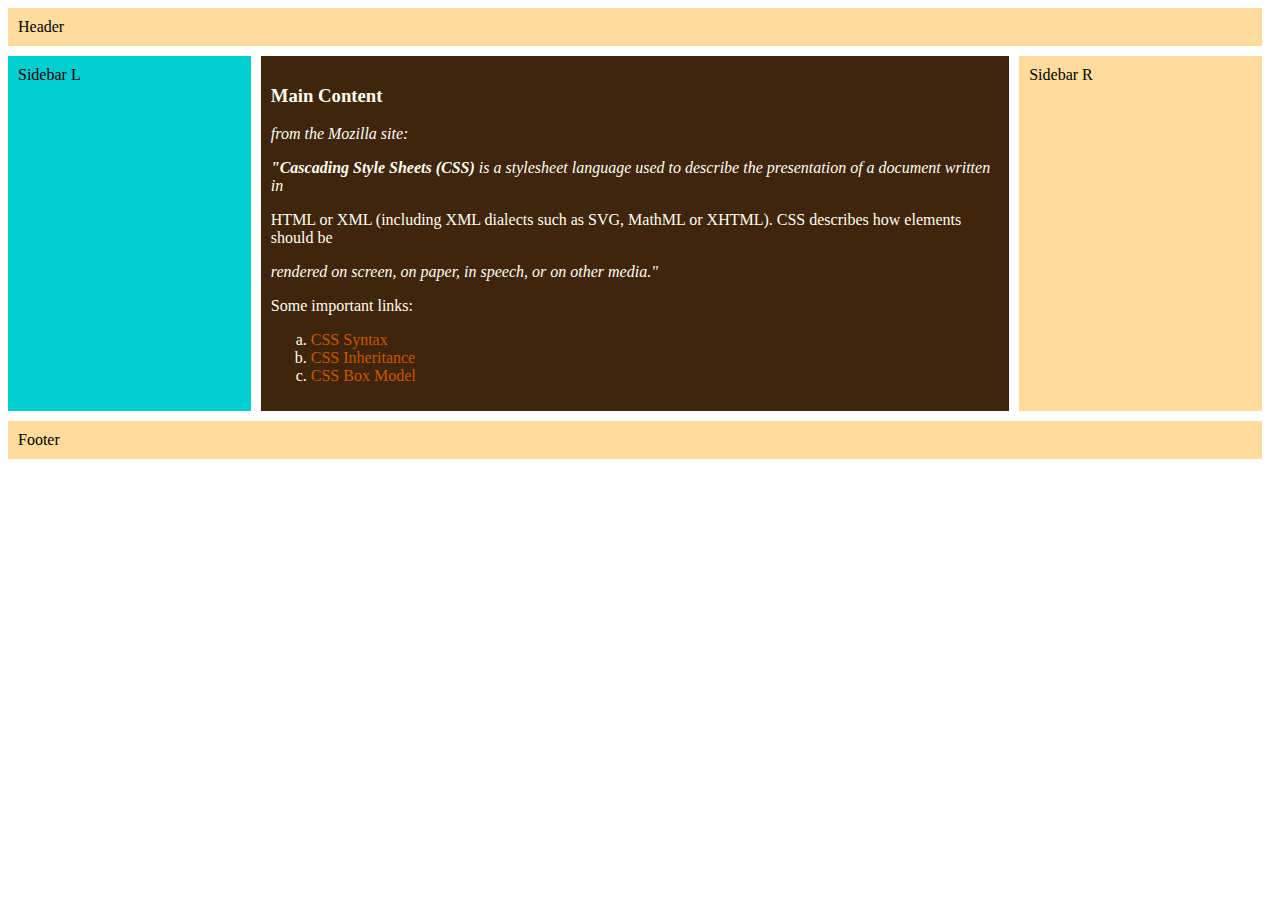
<file: docs/test/index.html>
<!DOCTYPE html>
<html>

<head>
    <meta charset="UTF-8">
    <meta name="viewport" content="width=device-width, initial-scale=1.0" />

    <link href="testCSS_d.css" type="text/css" rel="stylesheet" />

    <title>
        Let's practice CSS!
    </title>
</head>

<body>
    <div class="wrapper">
        <div class="box header">Header</div>
        <div class="box sidebarL">Sidebar L</div>
        <div class="box sidebarR">Sidebar R</div>
        <div class="box content">
            <h3>
                Main Content
            </h3>
            <p><i>
                from the Mozilla site:
            </i></p>
           
            <p><i>
                <b>"Cascading Style Sheets (CSS)</b> is a stylesheet language used to describe the 
                    presentation of a document written in 
            </i></p>

            <p>
                HTML or XML (including XML dialects such as SVG, MathML or XHTML).
                CSS describes how elements should be
            </p>
            <p><i>
                rendered on screen, on paper, in speech, or on other media."
            </i></p>

            <p>
                Some important links:
            </p>

            <p>
                <ul>
                    <li>
                        <a href="https://developer.mozilla.org/en-US/docs/Web/CSS/Syntax">
                            CSS Syntax</a>
                    </li>
                    <li>
                        <a href="https://developer.mozilla.org/en-US/docs/Web/CSS/Inheritance">
                            CSS Inheritance</a>
                    </li>
                    <li>
                        <a href="https://developer.mozilla.org/en-US/docs/Web/CSS/box_model">
                            CSS Box Model</a>
                    </li>
                </ul>
            </p>
        </div>
        <div class="box footer">Footer</div>
    </div>
</body>

</html>
</file>
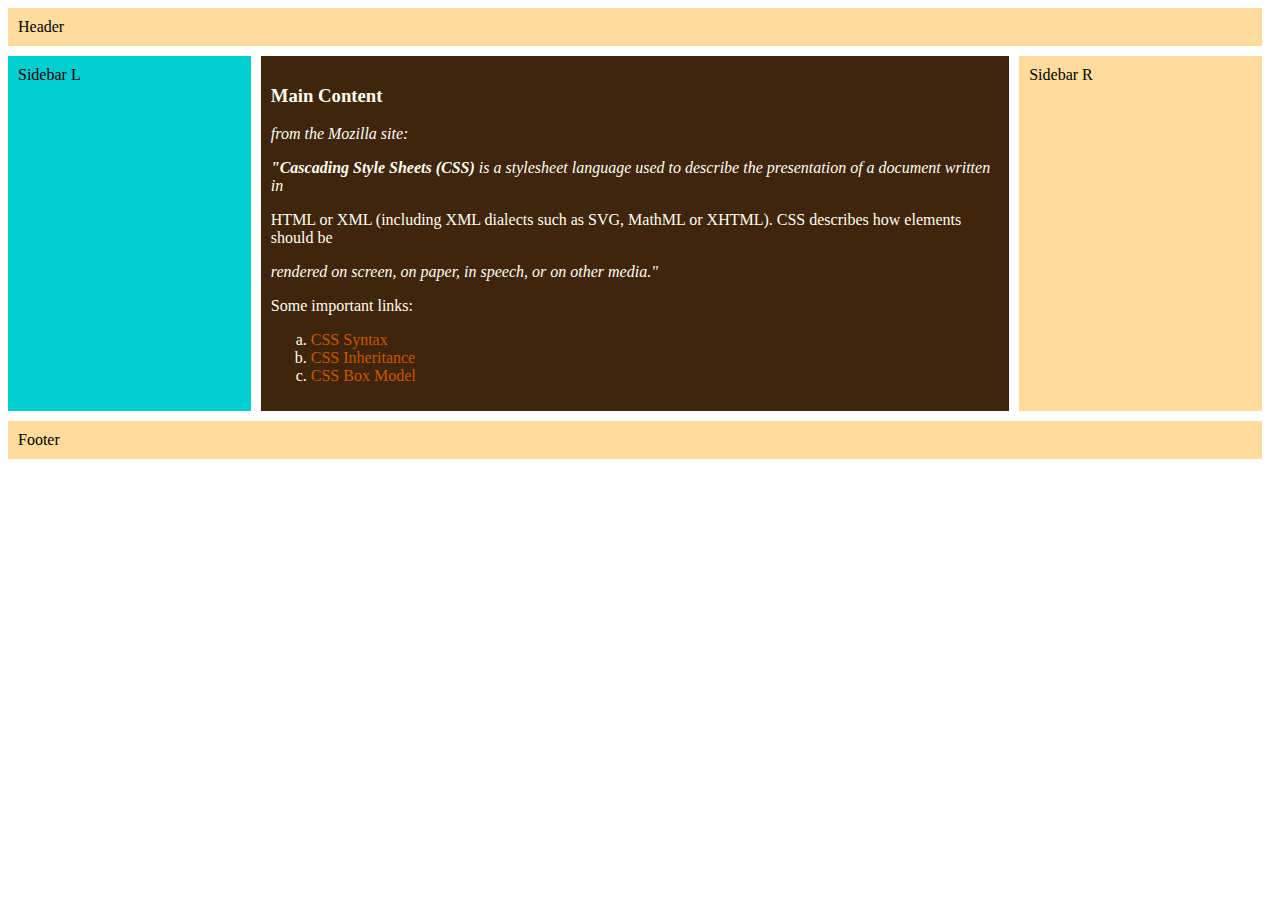
<file: docs/test/csstest.html>
<!DOCTYPE html>
<html>

<head>
    <meta charset="UTF-8">
    <meta name="viewport" content="width=device-width, initial-scale=1.0" />

    <link href="testCSS_d.css" type="text/css" rel="stylesheet" />

    <title>
        Let's practice CSS!
    </title>
</head>

<body>
    <div class="wrapper">
        <div class="box header">Header</div>
        <div class="box sidebarL">Sidebar L</div>
        <div class="box sidebarR">Sidebar R</div>
        <div class="box content">
            <h3>
                Main Content
            </h3>
            <p><i>
                from the Mozilla site:
            </i></p>
           
            <p><i>
                <b>"Cascading Style Sheets (CSS)</b> is a stylesheet language used to describe the 
                    presentation of a document written in 
            </i></p>

            <p>
                HTML or XML (including XML dialects such as SVG, MathML or XHTML).
                CSS describes how elements should be
            </p>
            <p><i>
                rendered on screen, on paper, in speech, or on other media."
            </i></p>

            <p>
                Some important links:
            </p>

            <p>
                <ul>
                    <li>
                        <a href="https://developer.mozilla.org/en-US/docs/Web/CSS/Syntax">
                            CSS Syntax</a>
                    </li>
                    <li>
                        <a href="https://developer.mozilla.org/en-US/docs/Web/CSS/Inheritance">
                            CSS Inheritance</a>
                    </li>
                    <li>
                        <a href="https://developer.mozilla.org/en-US/docs/Web/CSS/box_model">
                            CSS Box Model</a>
                    </li>
                </ul>
            </p>
        </div>
        <div class="box footer">Footer</div>
    </div>
</body>

</html>
</file>
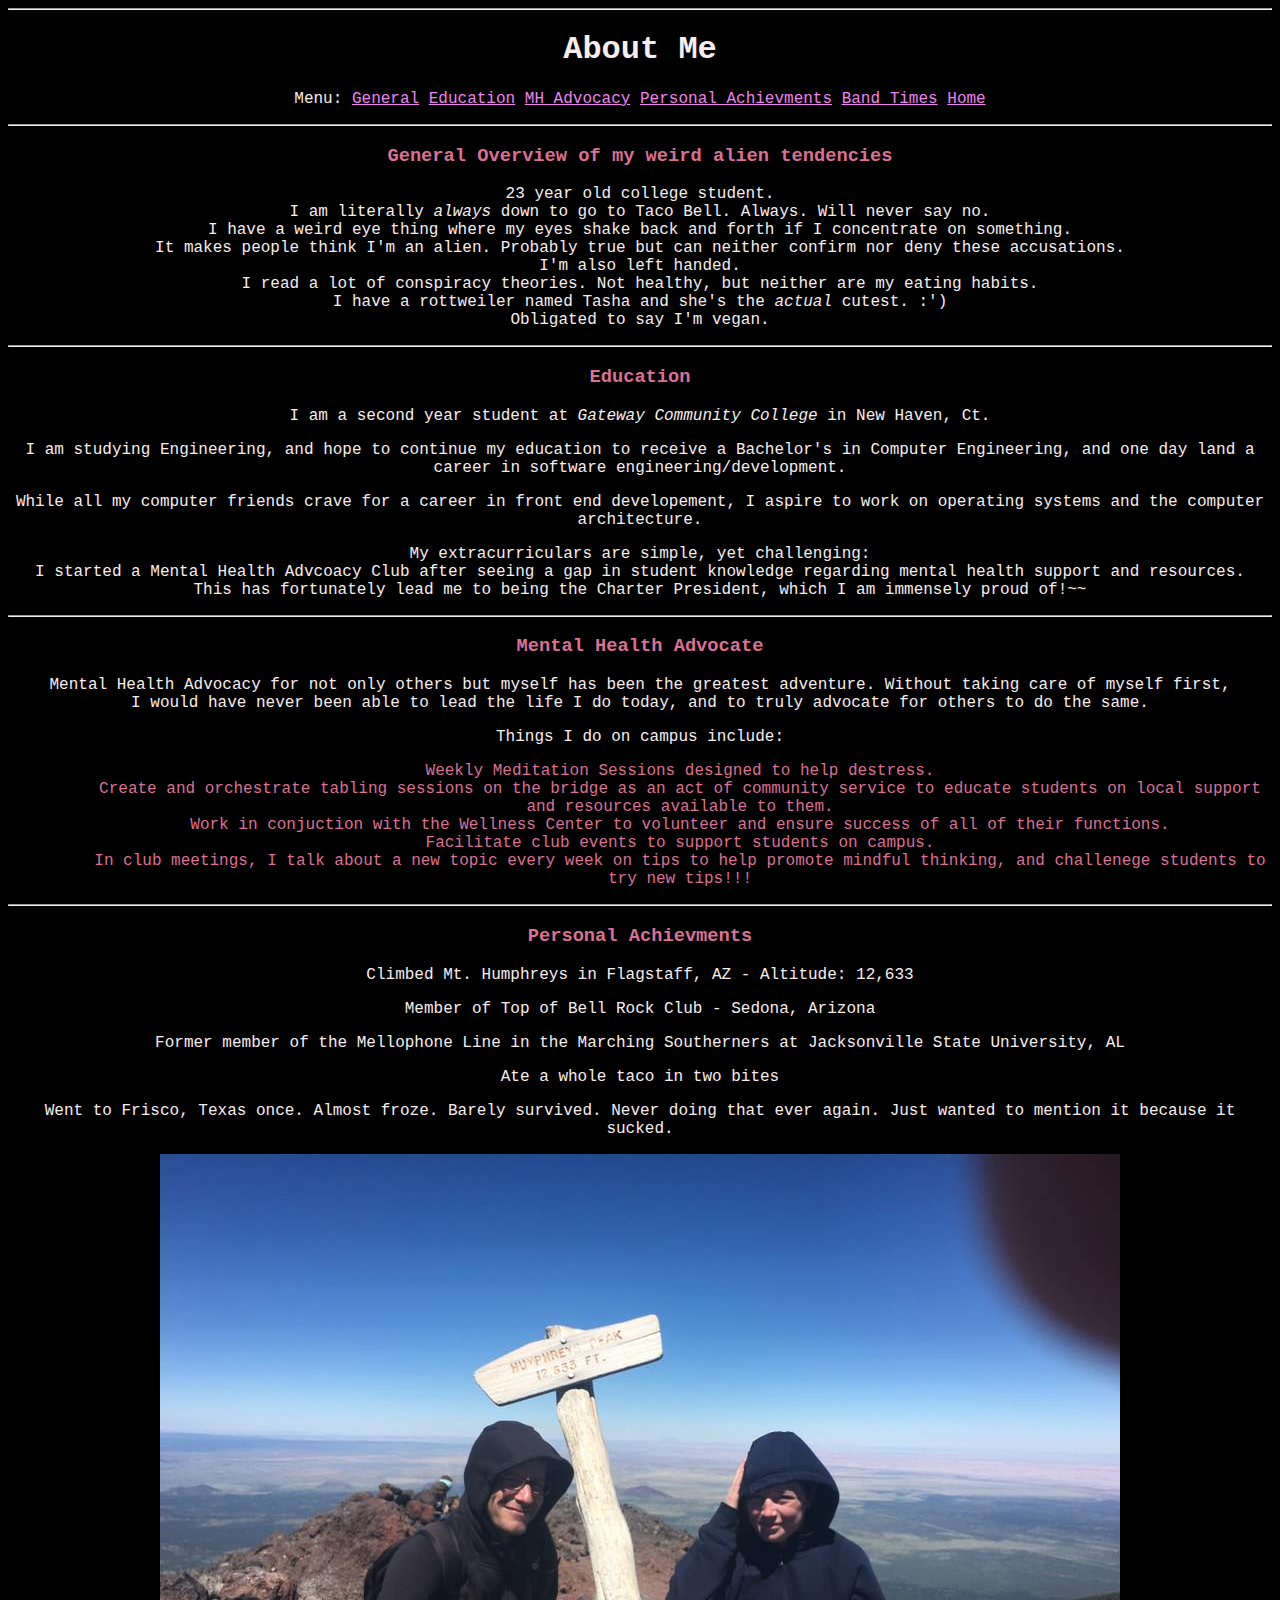
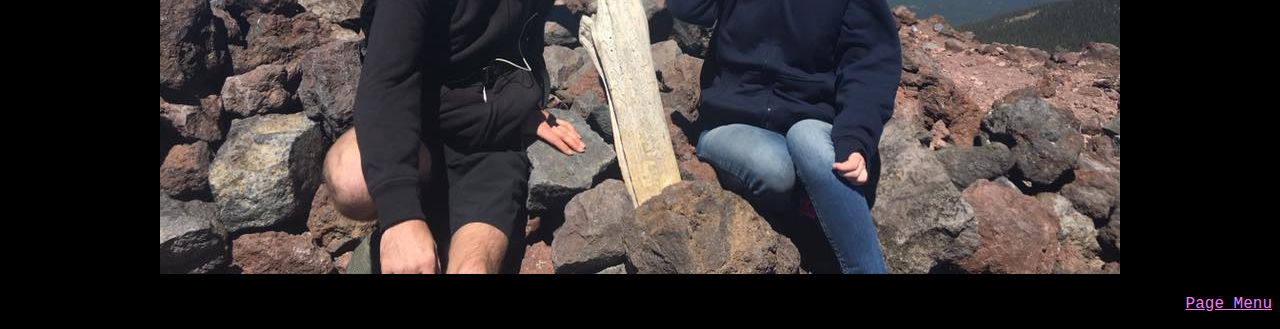
<file: docs/About/Personal/PersonalAbout.html>
<!DOCTYPE html>

<html>
    <head>
        <title>Personal</title>

        <!-- Favicon Information-->
        <link rel="shortcut icon" href="https://image.flaticon.com/icons/svg/1141/1141174.svg" />
        <link rel="apple-touch-icon" sizes="180x180" href="../../apple-touch-icon.png">
        <link rel="icon" type="image/png" sizes="32x32" href="../../favicon-32x32.png">
        <link rel="icon" type="image/png" sizes="16x16" href="../../favicon-16x16.png">
        <link rel="manifest" href="/site.webmanifest">

        <link href="../../CSS/general.css" type="text/css" rel="stylesheet" >
    </head>

            
    <body>
            <hr />
            <h1> About Me</h1>
            <p id="menu">Menu:
                    <a href="#general">General</a>
                    <a href="#education">Education</a>
                    <a href="#mha">MH Advocacy</a>
                    <a href="#pa">Personal Achievments</a>
                    <a href="https://lifeisokayla.github.io/KaylaChristine/About/Band.html">Band Times</a>
                    <a href="https://lifeisokayla.github.io/KaylaChristine/">Home</a>

            </p>

            <hr />
            <h3 id="general">General Overview of my weird alien tendencies</h3>
            <p>23 year old college student. <br />
                I am literally <em>always</em> down to go to Taco Bell. Always. Will never say no. <br />
                I have a weird eye thing where my eyes shake back and forth if I concentrate on something. <br />
                It makes people think I'm an alien. Probably true but can neither confirm nor deny these accusations. <br />
                I'm also left handed. <br />
                I read a lot of conspiracy theories. Not healthy, but neither are my eating habits. <br />
                I have a rottweiler named Tasha and she's the <i>actual</i> cutest. :') <br />
                Obligated to say I'm vegan. <br />

            </p>

            <hr />
            <h3 id="education">Education</h3>
            <p>I am a second year student at <em>Gateway Community College</em> in New Haven, Ct.</p>
            <p>I am studying Engineering, and hope to continue my education to receive a Bachelor's in Computer Engineering, 
                and one day land a career in software engineering/development.</p>
            <p>While all my computer friends crave for a career in front end developement,
                I aspire to work on operating systems and the computer architecture.
            </p>
            <p>My extracurriculars are simple, yet challenging: <br />
            I started a Mental Health Advcoacy Club after seeing a gap in student knowledge
        regarding mental health support and resources. <br />
            This has fortunately lead me to being the Charter President, which I am immensely proud of!~~ </p>

            <hr />
            <h3 id="mha">Mental Health Advocate</h3>
            <blockquote>
                Mental Health Advocacy for not only others but myself has been the greatest adventure.
                Without taking care of myself first, I would have never been able to lead the life I do today,
                and to truly advocate for others to do the same.
            </blockquote>
            <p>Things I do on campus include:</p>
            <ul>
                <ol>
                    Weekly Meditation Sessions designed to help destress.
                </ol>
                <ol>
                    Create and orchestrate tabling sessions on the bridge
                     as an act of community service to educate students on local support and resources available to them.
                </ol>
                <ol>
                    Work in conjuction with the Wellness Center to volunteer and ensure success of all of their functions.
                </ol>
                <ol>
                    Facilitate club events to support students on campus.
                </ol>
                <ol>
                    In club meetings, I talk about a new topic every week on tips to help promote
                    mindful thinking, and challenege students to try new tips!!!
                </ol>
            </ul>

            <hr />
            <h3 id="pa">Personal Achievments</h3>
            <p>Climbed Mt. Humphreys in Flagstaff, AZ - Altitude: 12,633 </p>
            <p>Member of Top of Bell Rock Club - Sedona, Arizona</p>
            <p>Former member of the Mellophone Line in the Marching Southerners at Jacksonville State University, AL</p>
            <p>Ate a whole taco in two bites</p>
            <p>Went to Frisco, Texas once. Almost froze. Barely survived.
                 Never doing that ever again. Just wanted to mention it because it sucked.</p>
            <img src="../../images/mtn.jpeg" alt="me on a mtn" title="It was p windy!!!" />

        <br />
        <p style="text-align:right;">
         <a href="#menu">Page Menu</a>
 
    </body>        
</html>
</file>
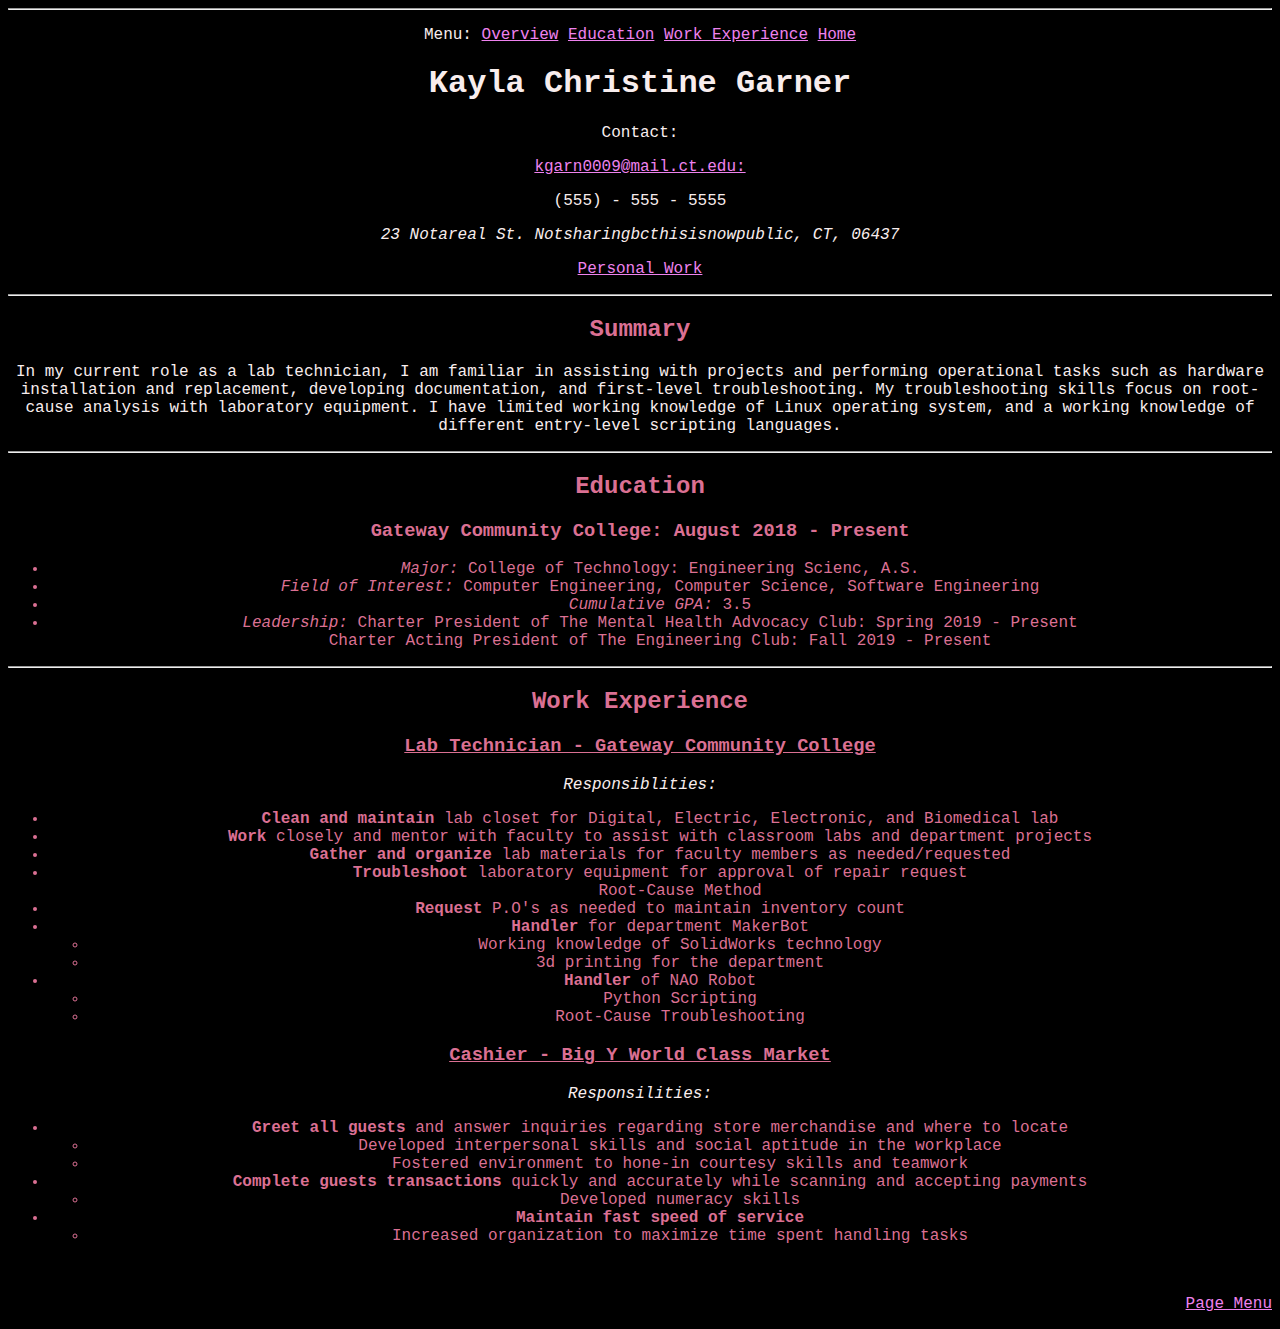
<file: docs/About/Resume/Resume.html>
<!-- This code is a resume using HTML-->
<!-- It's pretty sick-->

<!DOCTYPE html>
<html>
    <head>
        <title>Resume</title>

        <!-- Favicon Information-->
        <link rel="shortcut icon" href="https://image.flaticon.com/icons/svg/1141/1141174.svg" />
        <link rel="apple-touch-icon" sizes="180x180" href="../../apple-touch-icon.png">
        <link rel="icon" type="image/png" sizes="32x32" href="../../favicon-32x32.png">
        <link rel="icon" type="image/png" sizes="16x16" href="../../favicon-16x16.png">
        <link rel="manifest" href="/site.webmanifest">
    
        <!-- CSS Sheets -->
        <link href="../../CSS/general.css" type="text/css" rel="stylesheet" >
         

    </head>
    
    <body>

        <hr />
        <p id="menu">Menu:
                <a href="#overview">Overview</a>
                <a href="#education">Education</a>
                <a href="#work">Work Experience</a>
                <a href="https://lifeisokayla.github.io/KaylaChristine/">Home</a>

        </p>
        <div class="heading" >
        <h1 id="top">Kayla Christine Garner</h1>
        <p>Contact:</p>
        <a href="mailto:kgarn0009@mail.ct.edu">kgarn0009@mail.ct.edu:</a>
        <p>(555) - 555 - 5555</p>
        <address>23 Notareal St. Notsharingbcthisisnowpublic, CT, 06437</address>
        <p><a href="https://jsfiddle.net/user/lifeisokayla/fiddles/" target="_blank">Personal Work</a></p>
        </div>
        <hr />

        <div class="summary">
        <h2>Summary</h2>
        <p>
            In my current role as a lab technician, I am familiar in assisting with projects
            and performing operational tasks such as hardware installation and replacement, developing documentation,
            and first-level troubleshooting. My troubleshooting skills focus on root-cause analysis with laboratory equipment. 
            I have limited working knowledge of Linux operating system, and a working knowledge of different entry-level 
            scripting languages.
        </p>
        </div>

        <hr />
        <h2 id="education">Education</h2>
        <h3>Gateway Community College: August 2018 - Present</h3>
        <ul>
            <li><i>Major:</i> College of Technology: Engineering Scienc, A.S.</li>
            <li><i>Field of Interest:</i> Computer Engineering, Computer Science, Software Engineering </li>
            <li><i>Cumulative GPA:</i> 3.5</li>
            <li><i>Leadership:</i> Charter President of The Mental Health Advocacy Club: Spring 2019 - Present <br />
            Charter Acting President of The Engineering Club: Fall 2019 - Present</li>
        </ul>

        <hr >
        <h2 id="work">Work Experience</h2>
        <h3><u>Lab Technician - Gateway Community College</u></h3>
        <p><em>Responsiblities: </em></p>
        <ul>
            <li><b>Clean and maintain</b> lab closet for Digital, Electric, Electronic, and Biomedical lab </li>
            <li><b>Work</b> closely and mentor with faculty to assist with classroom labs and department projects</li>
            <li><b>Gather and organize</b> lab materials for faculty members as needed/requested </li>
            <li><b>Troubleshoot</b> laboratory equipment for approval of repair request</li>
                <ul>
                    Root-Cause Method
                </ul>
            <li><b>Request</b> P.O's as needed to maintain inventory count </li>
            <li><b>Handler</b> for department MakerBot</li>
                <ul>
                    <li>Working knowledge of SolidWorks technology</li>
                    <li>3d printing for the department</li>
                </ul>
            <li><b>Handler</b> of NAO Robot</li>
                <ul>
                    <li>Python Scripting</li>
                    <li>Root-Cause Troubleshooting</li>
                </ul>
            </ul>

        <h3><u>Cashier - Big Y World Class Market</u></h3>
        <p><em>Responsilities: </em></p>
        <ul>
            <li><b>Greet all guests</b> and answer inquiries regarding store merchandise and where to locate </li>
                <ul>
                    <li>Developed interpersonal skills and social aptitude in the workplace </li>
                    <li>Fostered environment to hone-in courtesy skills and teamwork </li>
                </ul>
            <li><b>Complete guests transactions</b> quickly and accurately while scanning and accepting payments </li>  
                <ul>
                    <li>Developed numeracy skills </li>
                </ul>
            <li>
                <b>Maintain fast speed of service</b>  
                    <ul>
                        <li>
                            Increased organization to maximize time spent handling tasks
                        </li>
                    </ul>
            </li>  

        </ul>

        <br />
       <p style="text-align:right;">
        <a href="#menu">Page Menu</a>

    </body>
</html>
</file>
<file: docs/test/testCSS_d.css>
.sidebarL {
    grid-area: sidebarL;
    background-color: #00CED1;
}

.sidebarR {
    grid-area: sidebarR;
}

.content {
    grid-area: content;
    background-color: #3F250B;
    color: ivory;
}

p>ul {
    list-style-type: none;
}

ul>li {
    list-style-type: lower-alpha;
}

a {
    color: #CC5500;
    text-decoration: none;
    list-style: none;
}

a:hover {
    color: purple;
}
.header {
    grid-area: header;
}

.footer {
    grid-area: footer;
}

.wrapper {
    display: grid;
    grid-template-areas: "header" "sidebarL" "content" "sidebarR" "footer";
}

@media screen and (min-width: 320px) {
    .wrapper {
        grid-template-areas: "header header header" "sidebarL sidebarL sidebarL" "content content content" "sidebarR sidebarR" "footer footer footer";
    }
}

@media screen and (min-width: 576px) {
    .wrapper {
        grid-template-columns: 20% 60%;
        grid-template-areas: "header header header" "sidebarL content sidebarR" "footer footer footer";
    }
}

@media screen and (min-width: 992px) {
    .wrapper {
        grid-template-areas: "header header header" "sidebar: content SidebarR" "footer footer footer"
    }
}

.box
 {
    padding: 10px;
    margin-bottom: 10px;
    margin-right: 10px;
}

.header,
.sidebarR,
.footer {
    background-color: #ffdc9c;
}
</file>
<file: docs/CSS/general.css>
html {
    text-align: center;
}

table {
    margin: auto;
}
body {
    background-color: black;
  color: #957DAD;
  font-family: 'Courier New', Courier, monospace;
}

.heading {
    color:#f8eded;
    font-family: 'Courier New', Courier, monospace;
    display: inline;
}

h1{
    color: #f8eded;
}

p {
    color: #f8eded;
}

th {
    color:#f8eded;
}

a {
    color: violet;
}

blockquote{
    color: #f8eded;
}

@media
    only screen
    and (min-device-width: 320px)
    and (max-device-width: 667px)
    and (orientation: portrait) {
        body {
            background: black;
            color:palegreen;
        }
    }

@media
    only screen
    and (min-device-width: 1080px)
    and (max-device-width: 1920px)
    and (orientation: landscape) {
        body {
            background: black;
            color: palevioletred;
        }
    }
</file>
